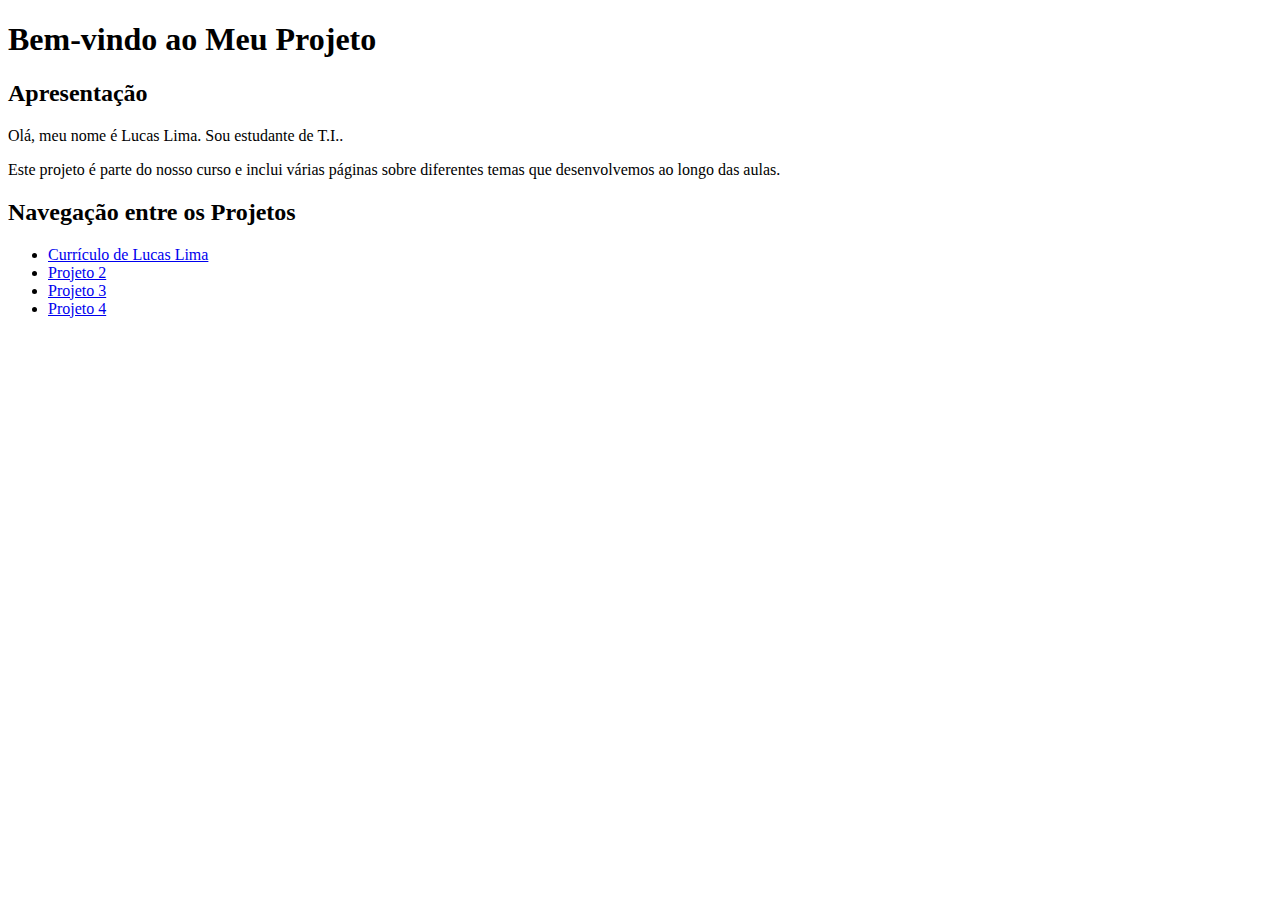
<file: index.html>
<!DOCTYPE html>
<html>
<head>
    <title>Meu Projeto</title>
    <link rel="stylesheet" href="style.css">
</head>
<body>
    <h1>Bem-vindo ao Meu Projeto</h1>

    <h2>Apresentação</h2>
            <p>Olá, meu nome é Lucas Lima. Sou estudante de T.I..</p>
            <p>Este projeto é parte do nosso curso e inclui várias páginas sobre diferentes temas que desenvolvemos ao longo das aulas.</p>
        </div>
    </div>

    <h2>Navegação entre os Projetos</h2>
    <nav>
        <ul>
            <li><a href="curriculo-lucas.html">Currículo de Lucas Lima</a></li>
            <li><a href="projeto2.html">Projeto 2</a></li>
            <li><a href="projeto3.html">Projeto 3</a></li>
            <li><a href="projeto4.html">Projeto 4</a></li>
        </ul>
    </nav>
</body>
</html>
</file>
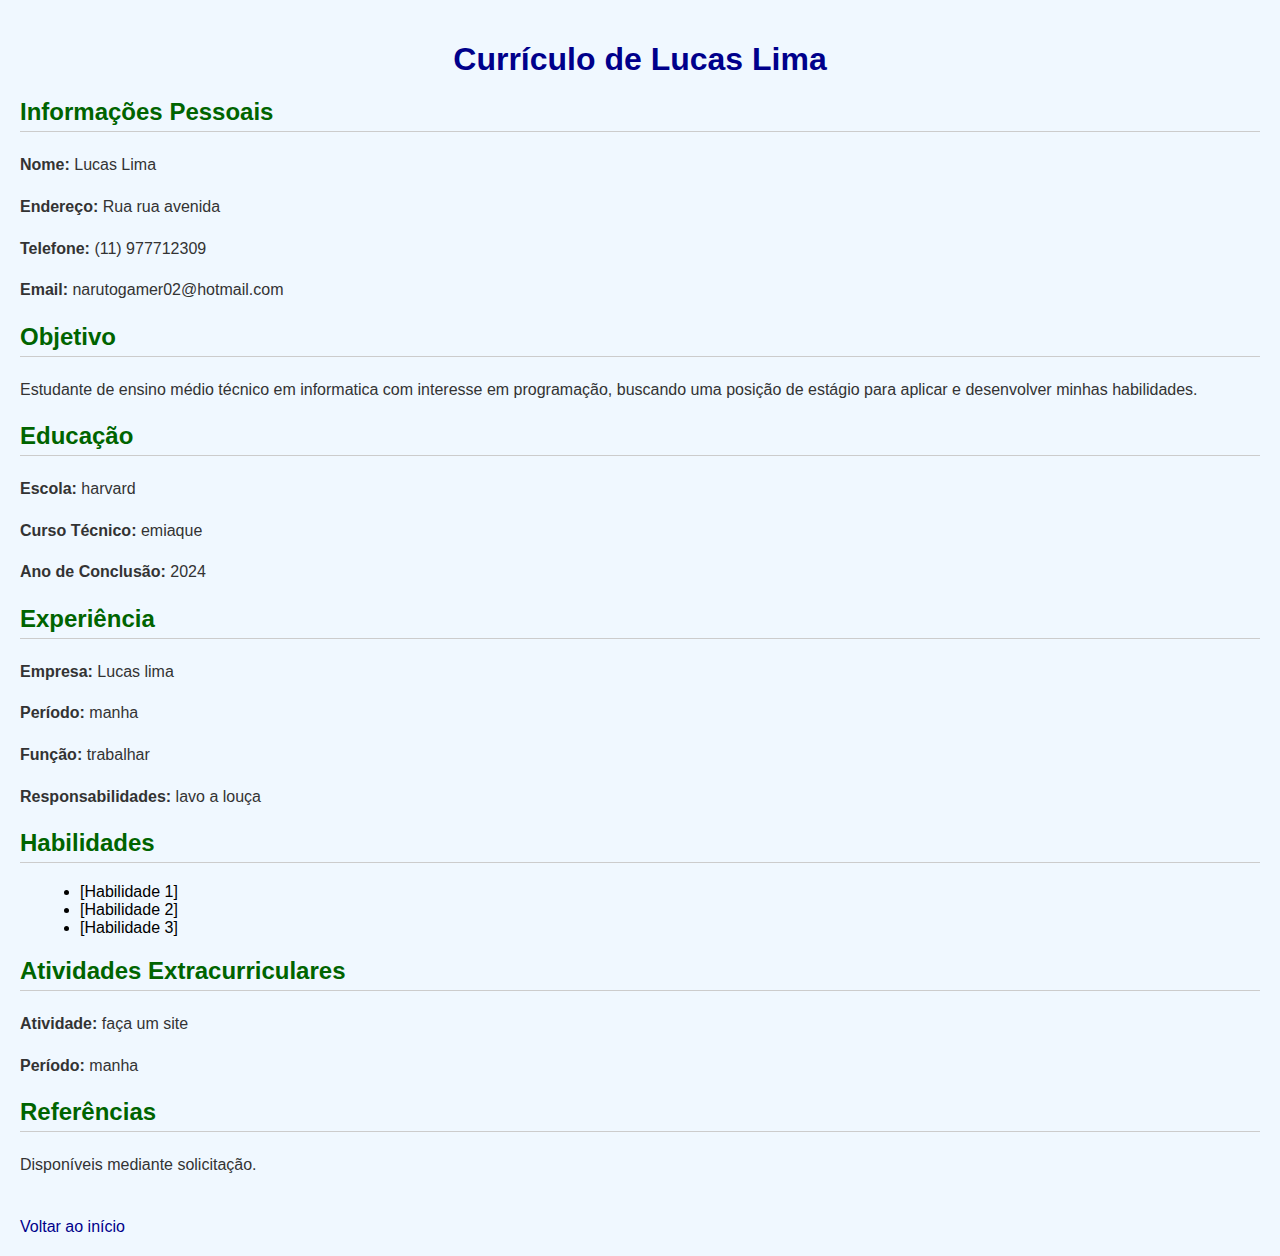
<file: curriculo-lucas.html>
<!DOCTYPE html>
<html>
<head>
    <title>Currículo de Lucas Lima</title>
    <link rel="stylesheet" href="curriculo-style.css">
</head>
<body>
    <h1>Currículo de Lucas Lima</h1>

    <section>
        <h2>Informações Pessoais</h2>
        <p><strong>Nome:</strong> Lucas Lima</p>
        <p><strong>Endereço:</strong> Rua rua avenida</p>
        <p><strong>Telefone:</strong> (11) 977712309</p>
        <p><strong>Email:</strong> narutogamer02@hotmail.com</p>
    </section>

    <section>
        <h2>Objetivo</h2>
        <p>Estudante de ensino médio técnico em informatica com interesse em programação, buscando uma posição de estágio para aplicar e desenvolver minhas habilidades.</p>
    </section>

    <section>
        <h2>Educação</h2>
        <p><strong>Escola:</strong> harvard</p>
        <p><strong>Curso Técnico:</strong> emiaque</p>
        <p><strong>Ano de Conclusão:</strong> 2024</p>
    </section>

    <section>
        <h2>Experiência</h2>
        <p><strong>Empresa:</strong> Lucas lima</p>
        <p><strong>Período:</strong> manha</p>
        <p><strong>Função:</strong> trabalhar</p>
        <p><strong>Responsabilidades:</strong> lavo a louça</p>
    </section>

    <section>
        <h2>Habilidades</h2>
        <ul>
            <li>[Habilidade 1]</li>
            <li>[Habilidade 2]</li>
            <li>[Habilidade 3]</li>
        </ul>
    </section>

    <section>
        <h2>Atividades Extracurriculares</h2>
        <p><strong>Atividade:</strong> faça um site</p>
        <p><strong>Período:</strong> manha</p>
    </section>

    <section>
        <h2>Referências</h2>
        <p>Disponíveis mediante solicitação.</p>
    </section>

    <a href="index.html">Voltar ao início</a>
</body>
</html>
</file>
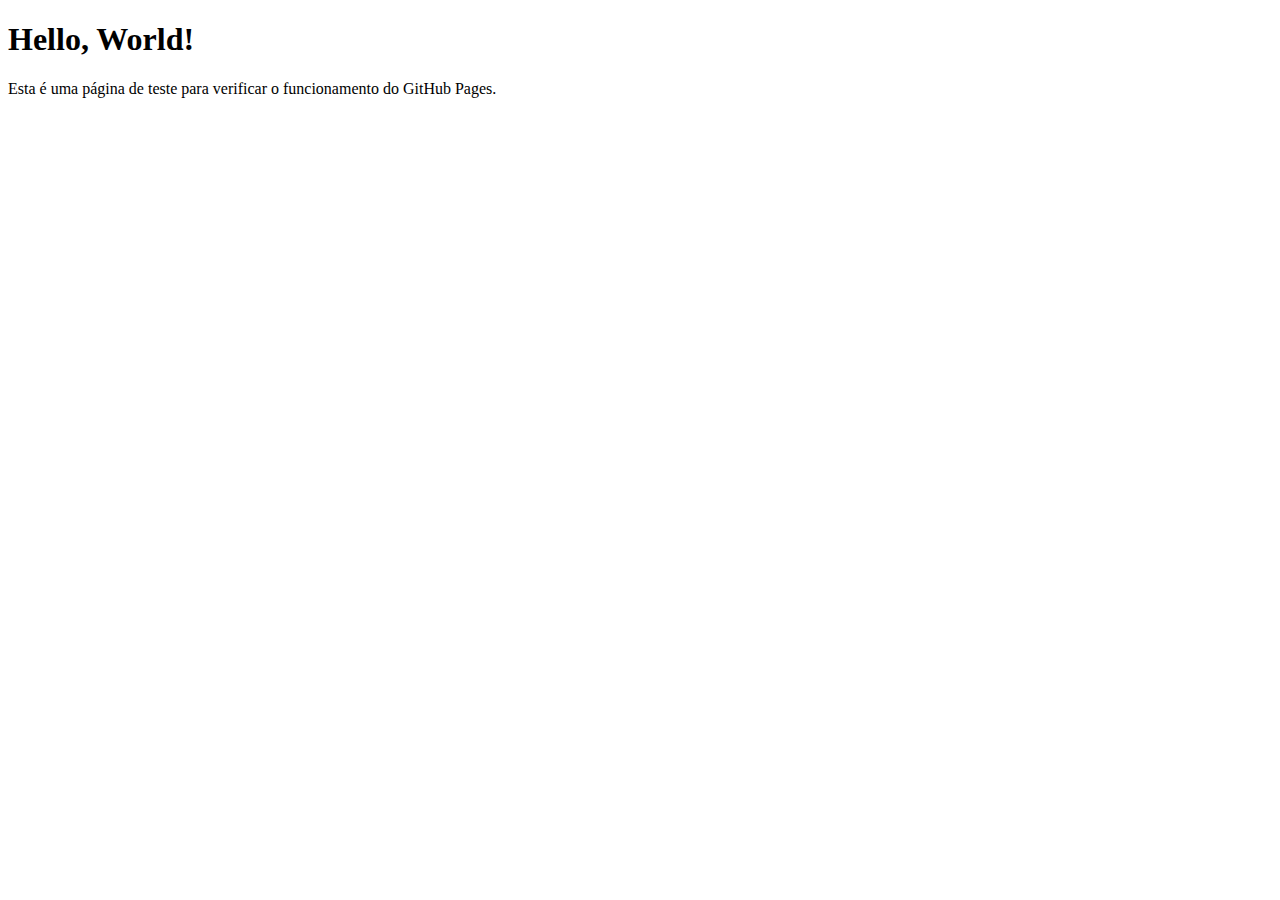
<file: hello-world.html>
<!DOCTYPE html>
<html>
<head>
    <title>Hello World</title>
</head>
<body>
    <h1>Hello, World!</h1>
    <p>Esta é uma página de teste para verificar o funcionamento do GitHub Pages.</p>
</body>
</html>
</file>
<file: style.css>
/* Estilos para a imagem e o conteúdo */
.container {
  display: flex; /* Ativa o Flexbox */
  align-items: flex-start; /* Alinha os itens no topo */
  width: 80%; /* Largura do container */
  margin: 0 auto; /* Centraliza o container */
}

.foto-perfil {
  width: 30%; /* Largura da imagem */
  margin-right: 20px; /* Espaçamento entre a imagem e o texto */
  object-fit: cover; /* Garante que a imagem se ajuste bem */
}

.conteudo {
  flex: 1; /* Faz o conteúdo ocupar o espaço restante */
}
</file>
<file: curriculo-style.css>
/* Estilos para o currículo */
body {
    background-color: #f0f8ff; /* Fundo azul claro */
    font-family: Arial, sans-serif; /* Fonte padrão */
    margin: 0;
    padding: 20px;
    text-align: justify; /* Texto justificado */
}

h1 {
    color: darkblue;
    text-align: center; /* Centralizar o título principal */
    margin-bottom: 20px;
}

h2 {
    color: darkgreen;
    border-bottom: 1px solid #ccc; /* Linha abaixo do subtítulo */
    padding-bottom: 5px;
}

section {
    margin-bottom: 20px;
}

p {
    color: #333; /* Cor do texto */
    line-height: 1.6; /* Espaçamento entre linhas */
}

ul {
    list-style-type: disc; /* Marcadores de lista padrão */
    margin-left: 20px;
}

a {
    display: inline-block;
    margin-top: 20px;
    text-decoration: none;
    color: darkblue;
}

a:hover {
    color: darkred; /* Cor dos links ao passar o mouse */
}
</file>
